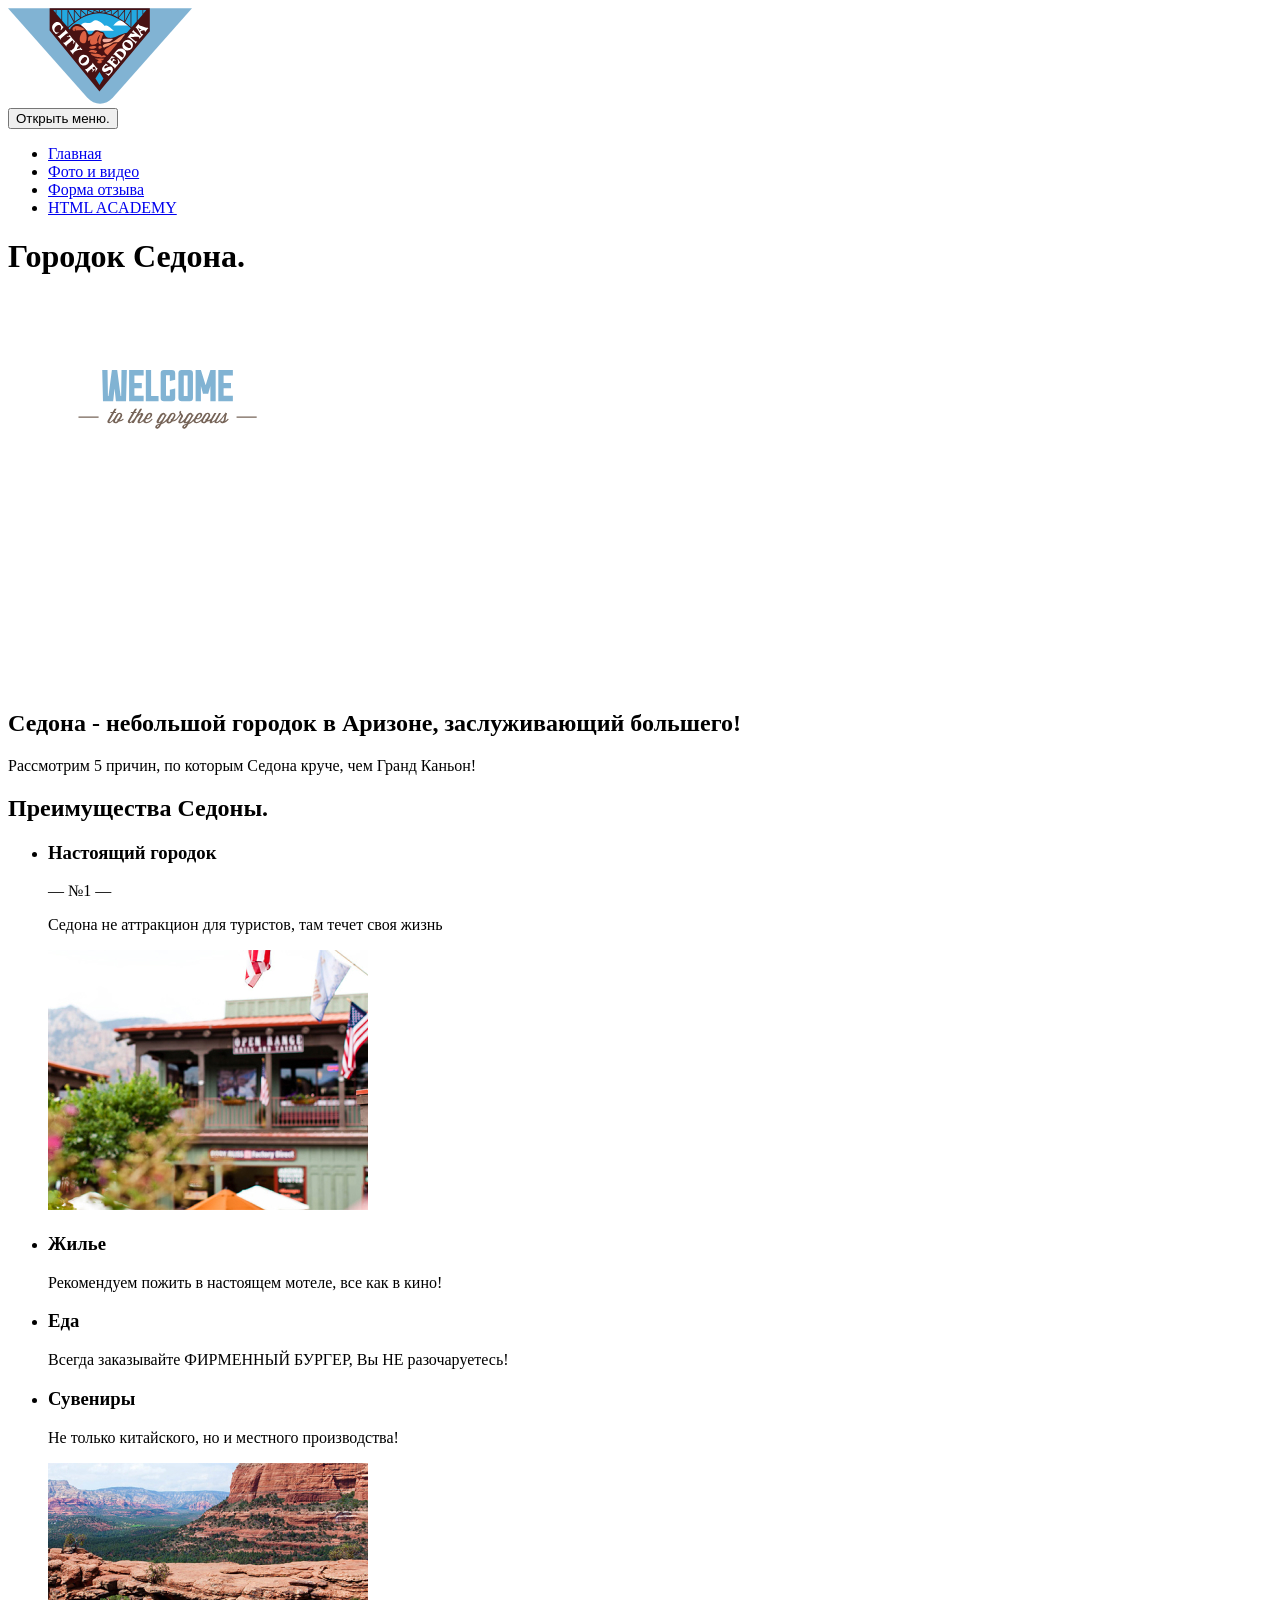
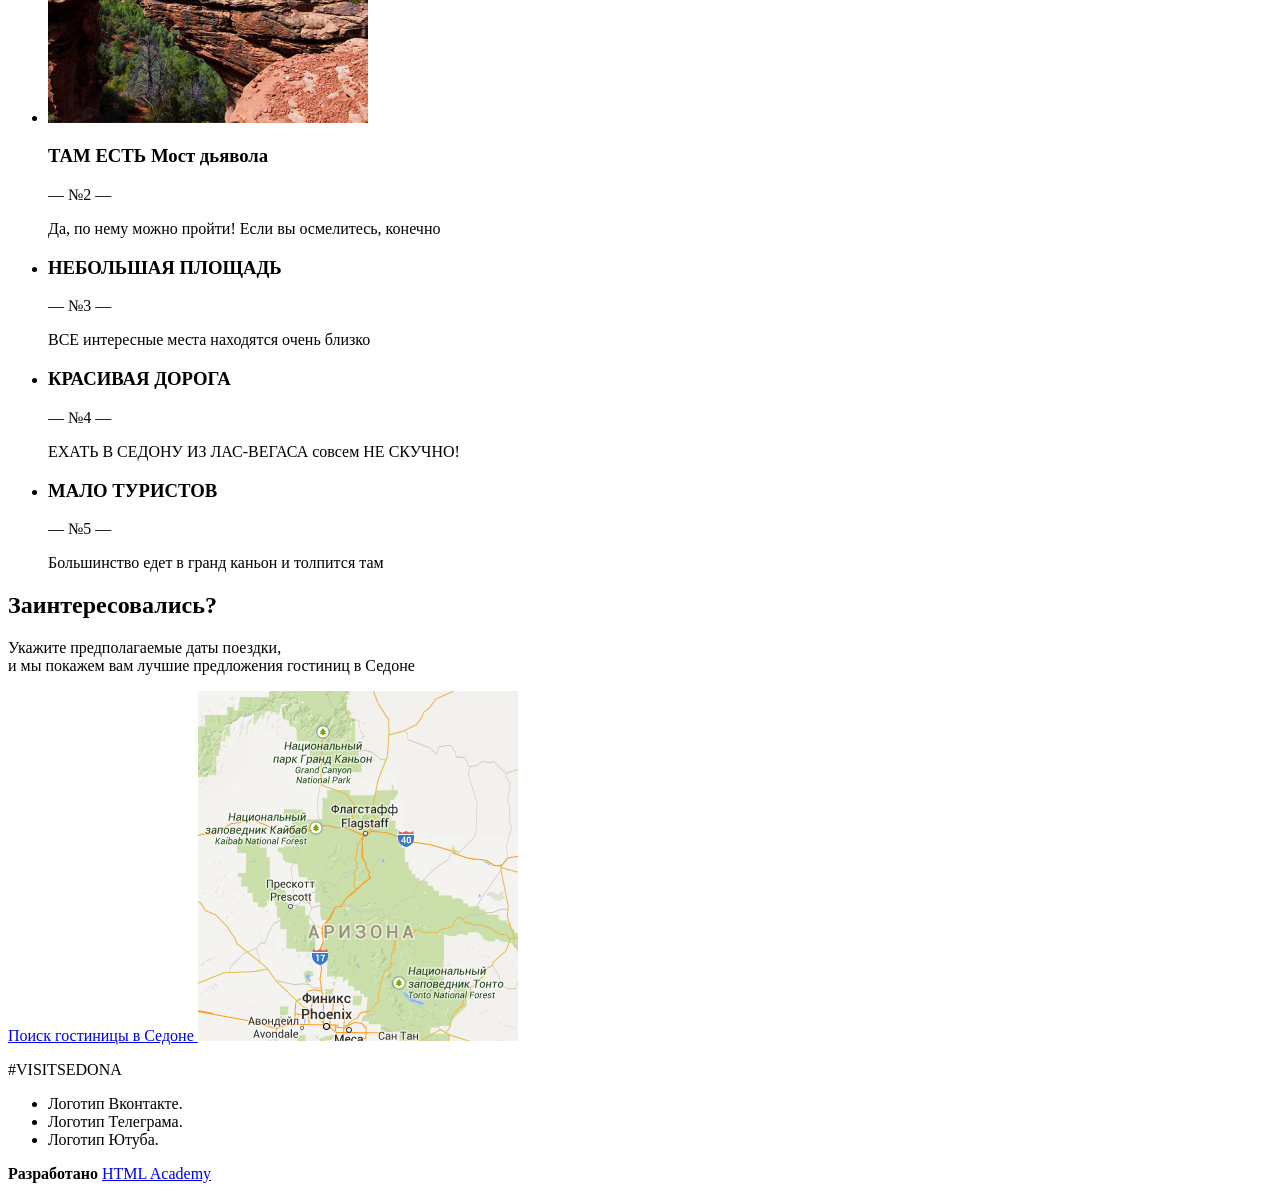
<file: 2/index.html>
<!DOCTYPE html>
<html class="page" lang="ru">
  <head>
    <meta charset="utf-8">
    <title>HTML Academy: Седона</title>
    <base href="https://htmlacademy-adaptive.github.io/2417021-sedona-1/2/">
</head>

  <body class="page__body">

    <header class="main-header">
      <a class="main-header__logo">
        <img src="img/sedona-logo.svg" width="184" height="96"
          alt="Логотип &#34;Городок Седона.&#34;">
      </a>
      <nav class="main-nav">
        <button class="main-nav__toggle" type="button">
          <span class="visually-hidden">Открыть меню.</span>
        </button>
        <div class="main-nav__wrapper">
          <ul class="main-nav__list site-list">
            <li class="site-list__item site-list__item--active">
              <a class="site-list__link" href="index.html">
                Главная
              </a>
            </li>
            <li class="site-list__item">
              <a class="site-list__link" href="photo.html">
                Фото и видео
              </a>
            </li>
            <li class="site-list__item">
              <a class="site-list__link" href="form.html">
                Форма отзыва
              </a>
            </li>
            <li class="site-list__item">
              <a class="site-list__link" href="#">
                HTML ACADEMY
              </a>
            </li>
          </ul>
        </div>
      </nav>
    </header>

    <main class="main-container">
      <h1 class="visually-hidden">Городок Седона.</h1>
      <section class="hero-section">
        <div class="hero-section__wrapper">
          <div class="hero-section__logo">
            <img src="img/welcome-to-sedona-mobile.svg" alt="Welcome to the gorgeous Sedona. Because the Grand Canyon sucks!." width="320" height="389">
          </div>
          <h2 class="hero-section__title">
            Седона - небольшой городок в Аризоне, заслуживающий большего!
          </h2>
          <p class="hero-section__description">
            Рассмотрим 5 причин, по которым Седона круче, чем Гранд Каньон!
          </p>
        </div>
      </section>

      <section class="advantages">
        <h2 class="visually-hidden">Преимущества Седоны.</h2>
        <div class="advantages__wrapper">
          <ul class="advantages__list">
            <li class="advantages__item advantages__item--with-picture">
              <div class="advantages__item-wrapper">
                <h3 class="advantages__title">
                  Настоящий городок
                </h3>
                <p class="advantages__item-count">
                  — №1 —
                </p>
                <p class="advantages__description">
                  Седона не аттракцион для туристов, там течет своя жизнь
                </p>
              </div>
              <img src="img/advantages-picture-1.jpg" alt="Фото дома в Седоне." width="320" height="260">
            </li>
            <li class="advantages__item advantages__item--house-icon">
              <h3 class="advantages__title">
                Жилье
              </h3>
              <p class="advantages__description">
                Рекомендуем пожить в настоящем мотеле, все как в кино!
              </p>
            </li>
            <li class="advantages__item advantages__item--food-icon">
              <h3 class="advantages__title">
                Еда
              </h3>
              <p class="advantages__description">
                Всегда заказывайте ФИРМЕННЫЙ БУРГЕР, Вы НЕ разочаруетесь!
              </p>
            </li>
            <li class="advantages__item advantages__item--gift-icon">
              <h3 class="advantages__title">
                Сувениры
              </h3>
              <p class="advantages__description">
                Не только китайского, но и местного производства!
              </p>
            </li>
            <li class="advantages__item advantages__item--with-picture">
              <img src="img/advantages-picture-2.jpg" alt="Фото &#34;Мост Дьявол&#34;." width="320" height="260">
              <div class="advantages__item-wrapper">
                <h3 class="advantages__title">
                  ТАМ ЕСТЬ Мост дьявола
                </h3>
                <p class="advantages__item-count">
                  — №2 —
                </p>
                <p class="advantages__description">
                  Да, по нему можно пройти! Если вы осмелитесь, конечно
                </p>
              </div>
            </li>
            <li class="advantages__item">
              <h3 class="advantages__title">
                НЕБОЛЬШАЯ ПЛОЩАДЬ
              </h3>
              <p class="advantages__item-count">
                — №3 —
              </p>
              <p class="advantages__description">
                ВСЕ интересные места находятся очень близко
              </p>
            <li class="advantages__item">
              <h3 class="advantages__title">
                КРАСИВАЯ ДОРОГА
              </h3>
              <p class="advantages__item-count">
                — №4 —
              </p>
              <p class="advantages__description">
                ЕХАТЬ В СЕДОНУ ИЗ ЛАС-ВЕГАСА совсем НЕ СКУЧНО!
              </p>
            </li>
            <li class="advantages__item">
              <h3 class="advantages__title">
                МАЛО ТУРИСТОВ
              </h3>
              <p class="advantages__item-count">
                — №5 —
              </p>
              <p class="advantages__description">
                Большинство едет в гранд каньон и толпится там
              </p>
            </li>
          </ul>
        </div>
      </section>

      <section class="hotel-search">
        <h2 class="hotel-search__title">Заинтересовались?</h2>
        <p class="hotel-search__description">Укажите предполагаемые даты поездки,<br>
          и мы покажем вам лучшие предложения гостиниц в Седоне</p>
        <a class="hotel-search__button button button--xl" href="#">
          Поиск гостиницы в Седоне
        </a>
        <img class="hotel-search__sedona-map map" src="img/map-mobile.png" alt="Карта Седоны.">
      </section>

    </main>
    <footer class="main-footer">
      <div class="main-footer__wrapper">
        <div class="main-footer__title">
          <p class="main-footer__hashtag">#VISITSEDONA</p>
        </div>
        <div class="main-footer__social social">
          <ul class="social__list">
            <li class="social__item">
              <a class="social__link social__link--vkontakte">
                <span class="visually-hidden">
                  Логотип Вконтакте.
                </span>
              </a>
            </li>
            <li class="social__item">
              <a class="social__link social__link--telegram">
                <span class="visually-hidden">
                  Логотип Телеграма.
                </span>
              </a>
            </li>
            <li class="social__item">
              <a class="social__link social__link--youtube">
                <span class="visually-hidden">
                  Логотип Ютуба.
                </span>
              </a>
            </li>
          </ul>
        </div>
        <div class="main-footer__copyright copyright">
          <b class="copyright__text">
            Разработано
          </b>
          <a class="copyright__link" href="https://htmlacademy.ru/intensive/adaptive">
            <span class="visually-hidden">HTML Academy</span>
          </a>
        </div>
      </div>
    </footer>
  </body>
</html>
</file>
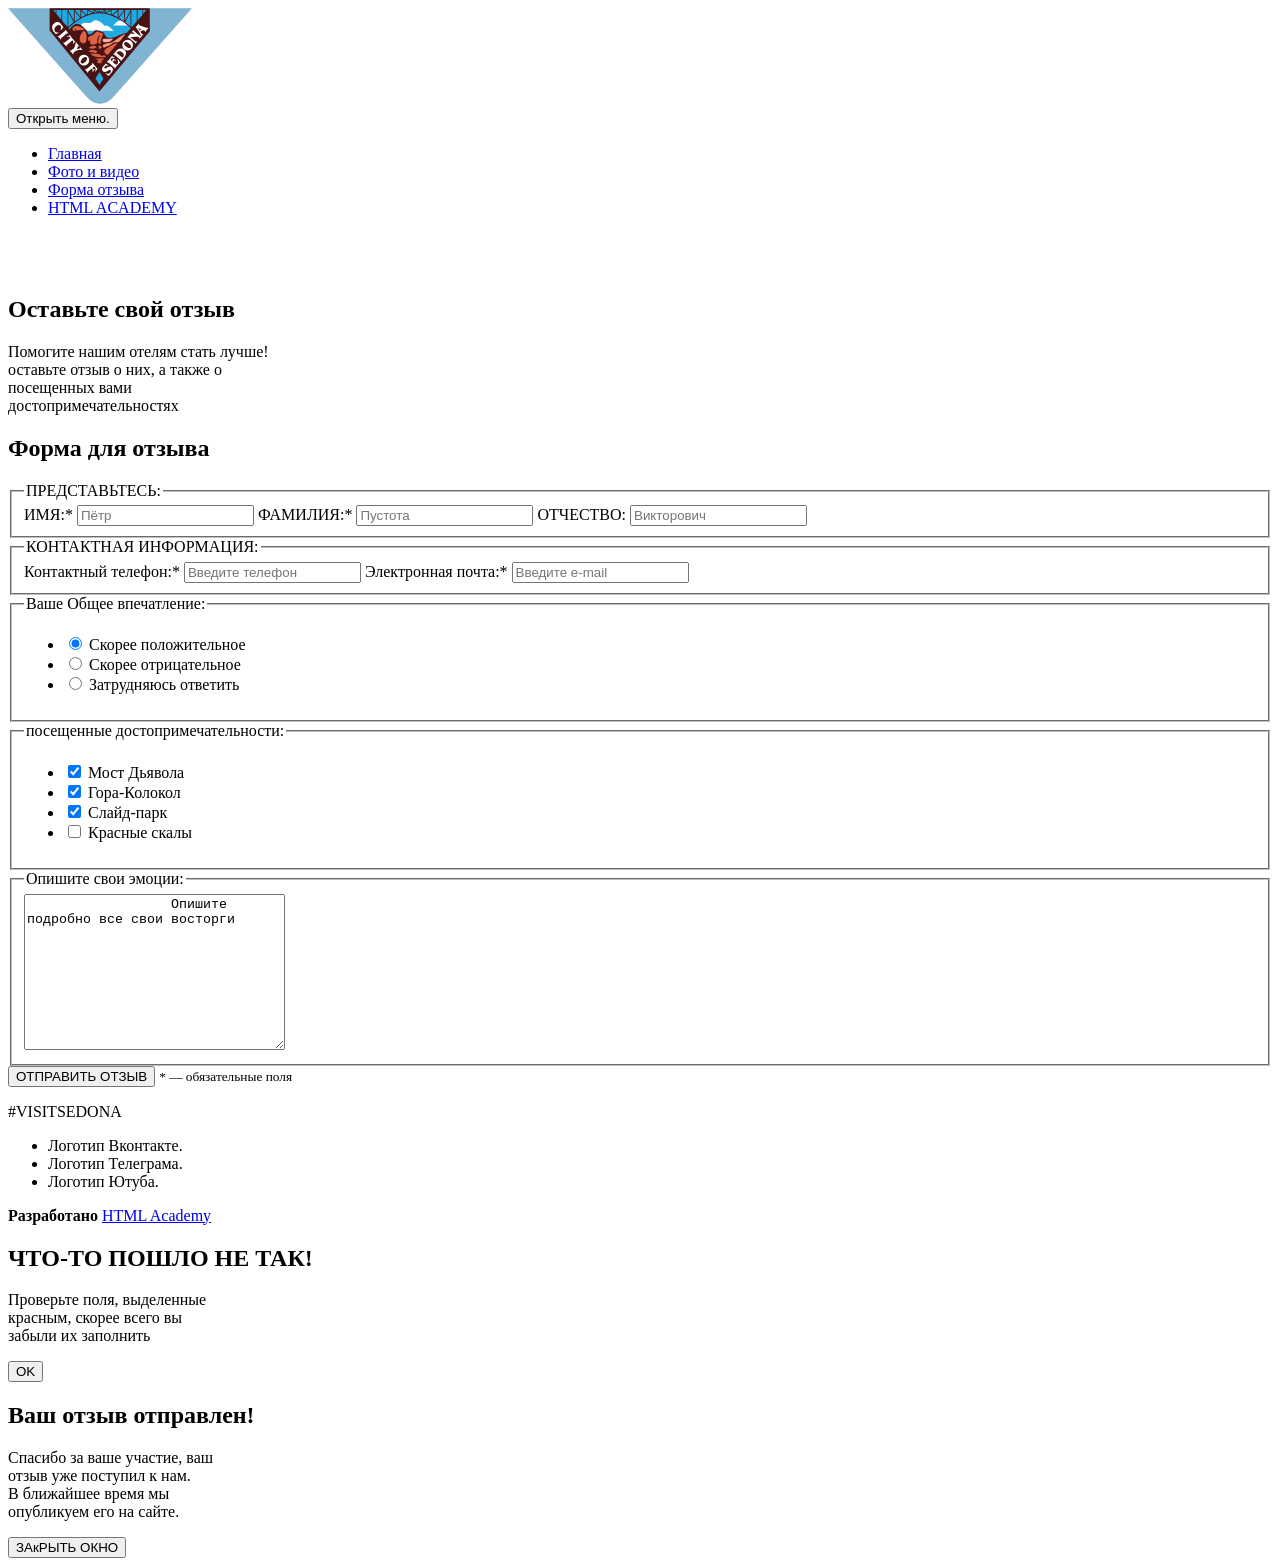
<file: 2/form.html>
<!DOCTYPE html>
<html class="page" lang="ru">
  <head>
    <meta charset="utf-8">
    <title>Оставить отзыв.</title>
    <base href="https://htmlacademy-adaptive.github.io/2417021-sedona-1/2/">
</head>

  <body class="page__body">
    <header class="main-header">
      <a class="main-header__logo">
        <img src="img/sedona-logo.svg" width="184" height="96" alt="Логотип &#34;Городок Седона.&#34;">
      </a>
      <nav class="main-nav">
        <button class="main-nav__toggle" type="button">
          <span class="visually-hidden">Открыть меню.</span>
        </button>
        <div class="main-nav__wrapper">
          <ul class="main-nav__list site-list">
            <li class="site-list__item site-list__item--active">
              <a class="site-list__link" href="index.html">
                Главная
              </a>
            </li>
            <li class="site-list__item">
              <a class="site-list__link" href="photo.html">
                Фото и видео
              </a>
            </li>
            <li class="site-list__item">
              <a class="site-list__link" href="form.html">
                Форма отзыва
              </a>
            </li>
            <li class="site-list__item">
              <a class="site-list__link" href="#">
                HTML ACADEMY
              </a>
            </li>
          </ul>
        </div>
      </nav>
    </header>

    <main class="form-main-container">
      <section class="form-hero-section">
        <div class="form-hero-section__wrapper">
          <div class="form-hero-section__logo">
            <img src="img/SEDONA-word.svg" alt="Надпись &#34;SEDONA&#34;." width="229" height="39">
          </div>
          <h2 class="form-hero-section__title">
            Оставьте свой отзыв
          </h2>
          <p class="form-hero-section__description">
            Помогите нашим отелям стать лучше!<br>
             оставьте отзыв о них, а также о<br>
              посещенных вами<br>
               достопримечательностях
          </p>
        </div>
      </section>
      <section class="feedback">
        <h2 class="visually-hidden">
          Форма для отзыва
        </h2>
        <div class="feedback__wrapper">

          <form class="feedback__form" action="https://echo.htmlacademy.ru/" method="post">

            <fieldset class="feedback__full-name full-name">
              <legend class="feedback__title">ПРЕДСТАВЬТЕСЬ:</legend>

              <label for="feedback-name">ИМЯ:*</label>
              <input class="name-field" placeholder="Пётр" type="text" name="feedback-name" id="feedback-name" required>

              <label for="feedback-surname">ФАМИЛИЯ:*</label>
              <input class="surname-field" placeholder="Пустота" type="text" name="feedback-surname" id="feedback-surname" required>

              <label for="feedback-second-name">ОТЧЕСТВО:</label>
              <input class="name-field" placeholder="Викторович" type="text" name="feedback-second-name" id="feedback-second-name">
            </fieldset>

            <fieldset>
              <legend class="feedback__title">КОНТАКТНАЯ ИНФОРМАЦИЯ:</legend>

              <label for="feedback-telephone">Контактный телефон:*</label>
              <input class="telephone-field" placeholder="Введите телефон" type="tel" name="feedback-telephone" id="feedback-telephone" required>

              <label for="feedback-email">Электронная почта:*</label>
              <input class="email-field" placeholder="Введите e-mail" type="email" name="feedback-email" id="feedback-email" required>
            </fieldset>

            <fieldset class="feedback">
              <legend class="feedback__filter-title">Ваше Общее впечатление:</legend>
              <ul class="feedback__filter-list">
                <li class="feedback__filter-item">
                  <label class="control">
                    <input class="control-input visually-hidden" type="radio" name="review-group" value="good" checked>
                    <span class="control-mark"></span>
                    <span class="control-label">Скорее положительное</span>
                  </label>
                </li>
                <li class="feedback__filter-item">
                  <label class="control">
                    <input class="control-input visually-hidden" type="radio" name="review-group" value="bad">
                    <span class="control-mark"></span>
                    <span class="control-label">Скорее отрицательное</span>
                  </label>
                </li>
                <li class="feedback__filter-item">
                  <label class="control">
                    <input class="control-input visually-hidden" type="radio" name="review-group" value="not-sure">
                    <span class="control-mark"></span>
                    <span class="control-label">Затрудняюсь ответить</span>
                  </label>
                </li>
              </ul>
            </fieldset>

            <fieldset class="feedback__filter-group">
              <legend class="feedback__filter-title">посещенные достопримечательности:</legend>
              <ul class="feedback__filter-list">
                <li class="feedback__filter-item">
                  <label class="control">
                    <input class="control-input visually-hidden" type="checkbox" name="Devils Bridge" checked>
                    <span class="control-mark"></span>
                    <span class="control-label">Мост Дьявола</span>
                  </label>
                </li>
                <li class="feedback__filter-item">
                  <label class="control">
                    <input class="control-input visually-hidden" type="checkbox" name="Bell Mountain" checked>
                    <span class="control-mark"></span>
                    <span class="control-label">Гора-Колокол</span>
                  </label>
                </li>
                <li class="feedback__filter-item">
                  <label class="control">
                    <input class="control-input visually-hidden" type="checkbox" name="Slide Park" checked>
                    <span class="control-mark"></span>
                    <span class="control-label">Слайд-парк</span>
                  </label>
                </li>
                <li class="feedback__filter-item">
                  <label class="control">
                    <input class="control-input visually-hidden" type="checkbox" name="Red Rocks">
                    <span class="control-mark"></span>
                    <span class="control-label">Красные скалы</span>
                  </label>
                </li>
              </ul>
            </fieldset>

            <fieldset class="feedback__textare">
              <legend class="feedback__title">Опишите свои эмоции:</legend>
              <label class="feedback__textarea-label">
                <textarea name="feedback-text" id="feedback-text" cols="30" rows="10">
                  Опишите подробно все свои восторги
                </textarea>
              </label>
            </fieldset>

            <div>
              <button class="feedback__button button button--xl">
                ОТПРАВИТЬ ОТЗЫВ
              </button>
              <small class="feedback__legend">
                * — обязательные поля
              </small>
            </div>
          </form>
        </div>
      </section>
    </main>

    <footer class="main-footer">
      <div class="main-footer__wrapper">
        <div class="main-footer__title">
          <p class="main-footer__hashtag">#VISITSEDONA</p>
        </div>
        <div class="main-footer__social social">
          <ul class="social__list">
            <li class="social__item">
              <a class="social__link social__link--vkontakte">
                <span class="visually-hidden">
                  Логотип Вконтакте.
                </span>
              </a>
            </li>
            <li class="social__item">
              <a class="social__link social__link--telegram">
                <span class="visually-hidden">
                  Логотип Телеграма.
                </span>
              </a>
            </li>
            <li class="social__item">
              <a class="social__link social__link--youtube">
                <span class="visually-hidden">
                  Логотип Ютуба.
                </span>
              </a>
            </li>
          </ul>
        </div>
        <div class="main-footer__copyright copyright">
          <b class="copyright__text">
            Разработано
          </b>
          <a class="copyright__link" href="https://htmlacademy.ru/intensive/adaptive">
            <span class="visually-hidden">HTML Academy</span>
          </a>
        </div>
      </div>
    </footer>

    <div class="modal-container modal-container--error">
      <h2 class="modal-container__title">
        ЧТО-ТО ПОШЛО НЕ ТАК!
      </h2>
      <p class="modal-container__description">
        Проверьте поля, выделенные<br>
         красным, скорее всего вы<br>
          забыли их заполнить
      </p>
      <button class="modal-container__button button button--error">
        OK
      </button>
    </div>

    <div class="modal-container modal-container--success">
      <h2 class="modal-container__title">
        Ваш отзыв отправлен!
      </h2>
      <p class="modal-container__description">
        Спасибо за ваше участие, ваш<br>
         отзыв уже поступил к нам.<br>
         В ближайшее время мы<br>
         опубликуем его на сайте.
      </p>
      <button class="modal-container__button button button--success">
        ЗАкРЫТЬ ОКНО
      </button>
    </div>
</body>
</html>
</file>
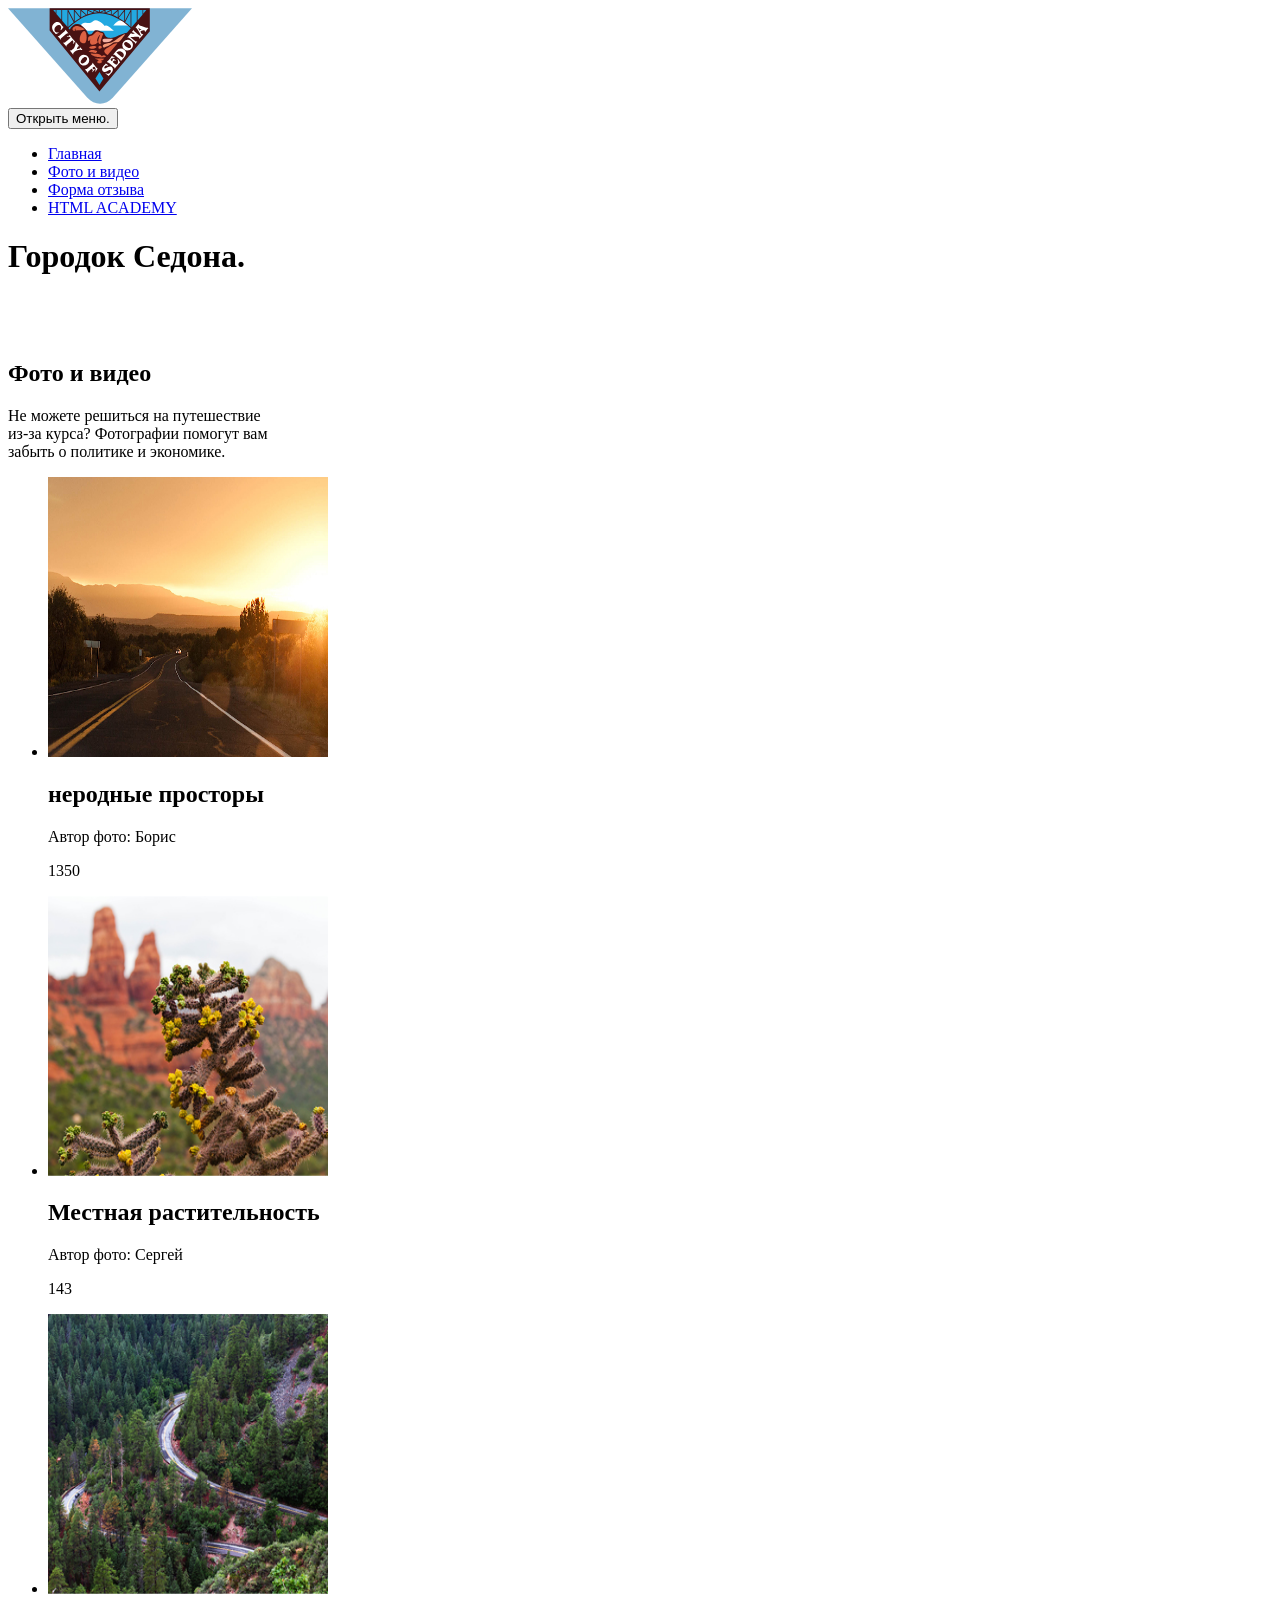
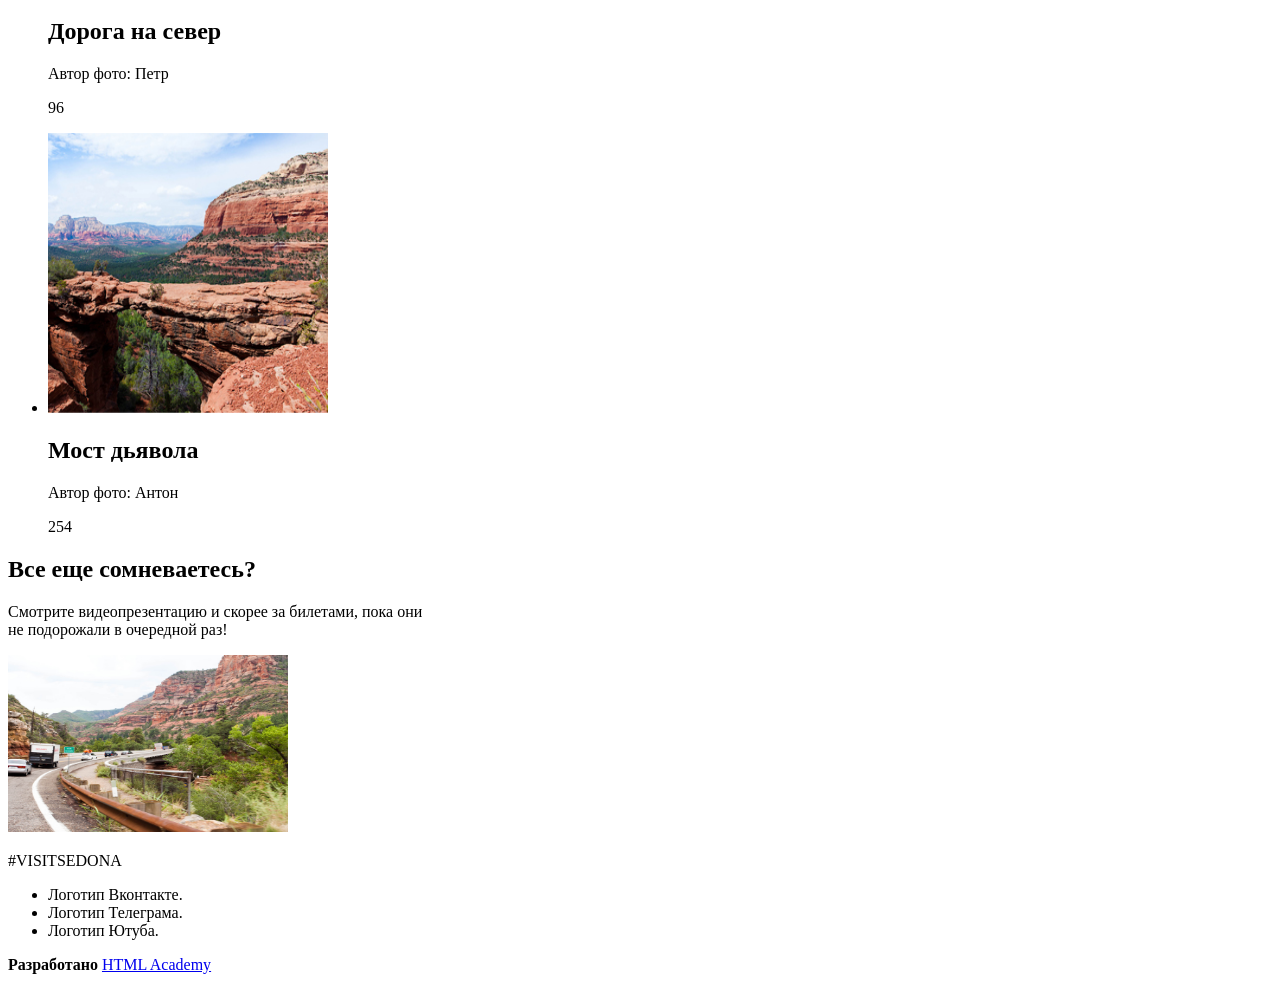
<file: 2/photo.html>
<!DOCTYPE html>
<html class="page" lang="ru">
  <head>
    <meta charset="utf-8">
    <title>Каталог фото и видео.</title>
    <base href="https://htmlacademy-adaptive.github.io/2417021-sedona-1/2/">
</head>

  <body class="page__body">
    <header class="main-header">
      <a class="main-header__logo">
        <img src="img/sedona-logo.svg" width="184" height="96"alt="Логотип &#34;Городок Седона.&#34;">
      </a>
      <nav class="main-nav">
        <button class="main-nav__toggle" type="button">
          <span class="visually-hidden">Открыть меню.</span>
        </button>
        <div class="main-nav__wrapper">
          <ul class="main-nav__list site-list">
            <li class="site-list__item site-list__item--active">
              <a class="site-list__link" href="index.html">
                Главная
              </a>
            </li>
            <li class="site-list__item">
              <a class="site-list__link" href="photo.html">
                Фото и видео
              </a>
            </li>
            <li class="site-list__item">
              <a class="site-list__link" href="form.html">
                Форма отзыва
              </a>
            </li>
            <li class="site-list__item">
              <a class="site-list__link" href="#">
                HTML ACADEMY
              </a>
            </li>
          </ul>
        </div>
      </nav>
    </header>

    <main class="photo-main-container">
      <h1 class="visually-hidden">Городок Седона.</h1>
      <section class="photo-hero-section">
        <div class="photo-hero-section__wrapper">
          <div class="photo-hero-section__logo">
            <img src="img/SEDONA-word.svg" alt="Надпись &#34;SEDONA&#34;." width="229" height="39">
          </div>
          <h2 class="photo-hero-section__title">
            Фото и видео
          </h2>
          <p class="photo-hero-section__description">Не можете решиться на путешествие<br>
            из-за курса? Фотографии помогут вам<br>
             забыть о политике и экономике.</p>
        </div>
      </section>

      <section class="media-catalog media">
        <div class="media__wrapper">
          <ul class="media__list">
            <li class="media__item media__item--top-count">
              <img class="media__image" src="img/media-non-native-spaces.png" alt="Неродные просторы." width="280" height="280">
              <h2 class="media__title">
                неродные просторы
              </h2>
              <p class="media__author">
                Автор фото: Борис
              </p>
              <div class="media__like-wrapper">
                <p class="media__like-count">
                  1350
                </p>
              </div>
            </li>
            <li class="media__item media__item--top-count">
              <img class="media__image" src="img/media-local-flora.png" alt="Местная растительность." width="280" height="280">
              <h2 class="media__title">
                Местная растительность
              </h2>
              <p class="media__author">
                Автор фото: Сергей
              </p>
              <div class="media__like-wrapper">
                <p class="media__like-count">
                  143
                </p>
              </div>
            </li>
            <li class="media__item media__item--top-count">
              <img class="media__image" src="img/media-road-to-the-north.png" alt="Дорога на север." width="280" height="280">
              <h2 class="media__title">
                Дорога на север
              </h2>
              <p class="media__author">
                Автор фото: Петр
              </p>
              <div class="media__like-wrapper">
                <p class="media__like-count">
                  96
                </p>
              </div>
            </li>
            <li class="media__item media__item--top-count">
              <img class="media__image" src="img/media-devil-bridge.png" alt="Мост дьявола." width="280" height="280">
              <h2 class="media__title">
                Мост дьявола
              </h2>
              <p class="media__author">
                Автор фото: Антон
              </p>
              <div class="media__like-wrapper">
                <p class="media__like-count">
                  254
                </p>
              </div>
            </li>
          </ul>
        </div>
      </section>

      <section class="video-presentation">
        <div class="video-presentation__wrapper">
          <h2 class="video-presentation__title">
            Все еще сомневаетесь?
          </h2>
          <p class="video-presentation__description">
            Смотрите видеопрезентацию и скорее за билетами, пока они<br>
             не подорожали в очередной раз!
          </p>
          <img class="video-presentation__video video" src="img/media-video-presentation.png" alt="Видеопрезентация" width="280" height="177">
        </div>
      </section>

      <footer class="main-footer">
        <div class="main-footer__wrapper">
          <div class="main-footer__title">
            <p class="main-footer__hashtag">#VISITSEDONA</p>
          </div>
          <div class="main-footer__social social">
            <ul class="social__list">
              <li class="social__item">
                <a class="social__link social__link--vkontakte">
                  <span class="visually-hidden">
                    Логотип Вконтакте.
                  </span>
                </a>
              </li>
              <li class="social__item">
                <a class="social__link social__link--telegram">
                  <span class="visually-hidden">
                    Логотип Телеграма.
                  </span>
                </a>
              </li>
              <li class="social__item">
                <a class="social__link social__link--youtube">
                  <span class="visually-hidden">
                    Логотип Ютуба.
                  </span>
                </a>
              </li>
            </ul>
          </div>
          <div class="main-footer__copyright copyright">
            <b class="copyright__text">
              Разработано
            </b>
            <a class="copyright__link" href="https://htmlacademy.ru/intensive/adaptive">
              <span class="visually-hidden">HTML Academy</span>
            </a>
          </div>
        </div>
      </footer>

    </main>
  </body>
</html>
</file>
